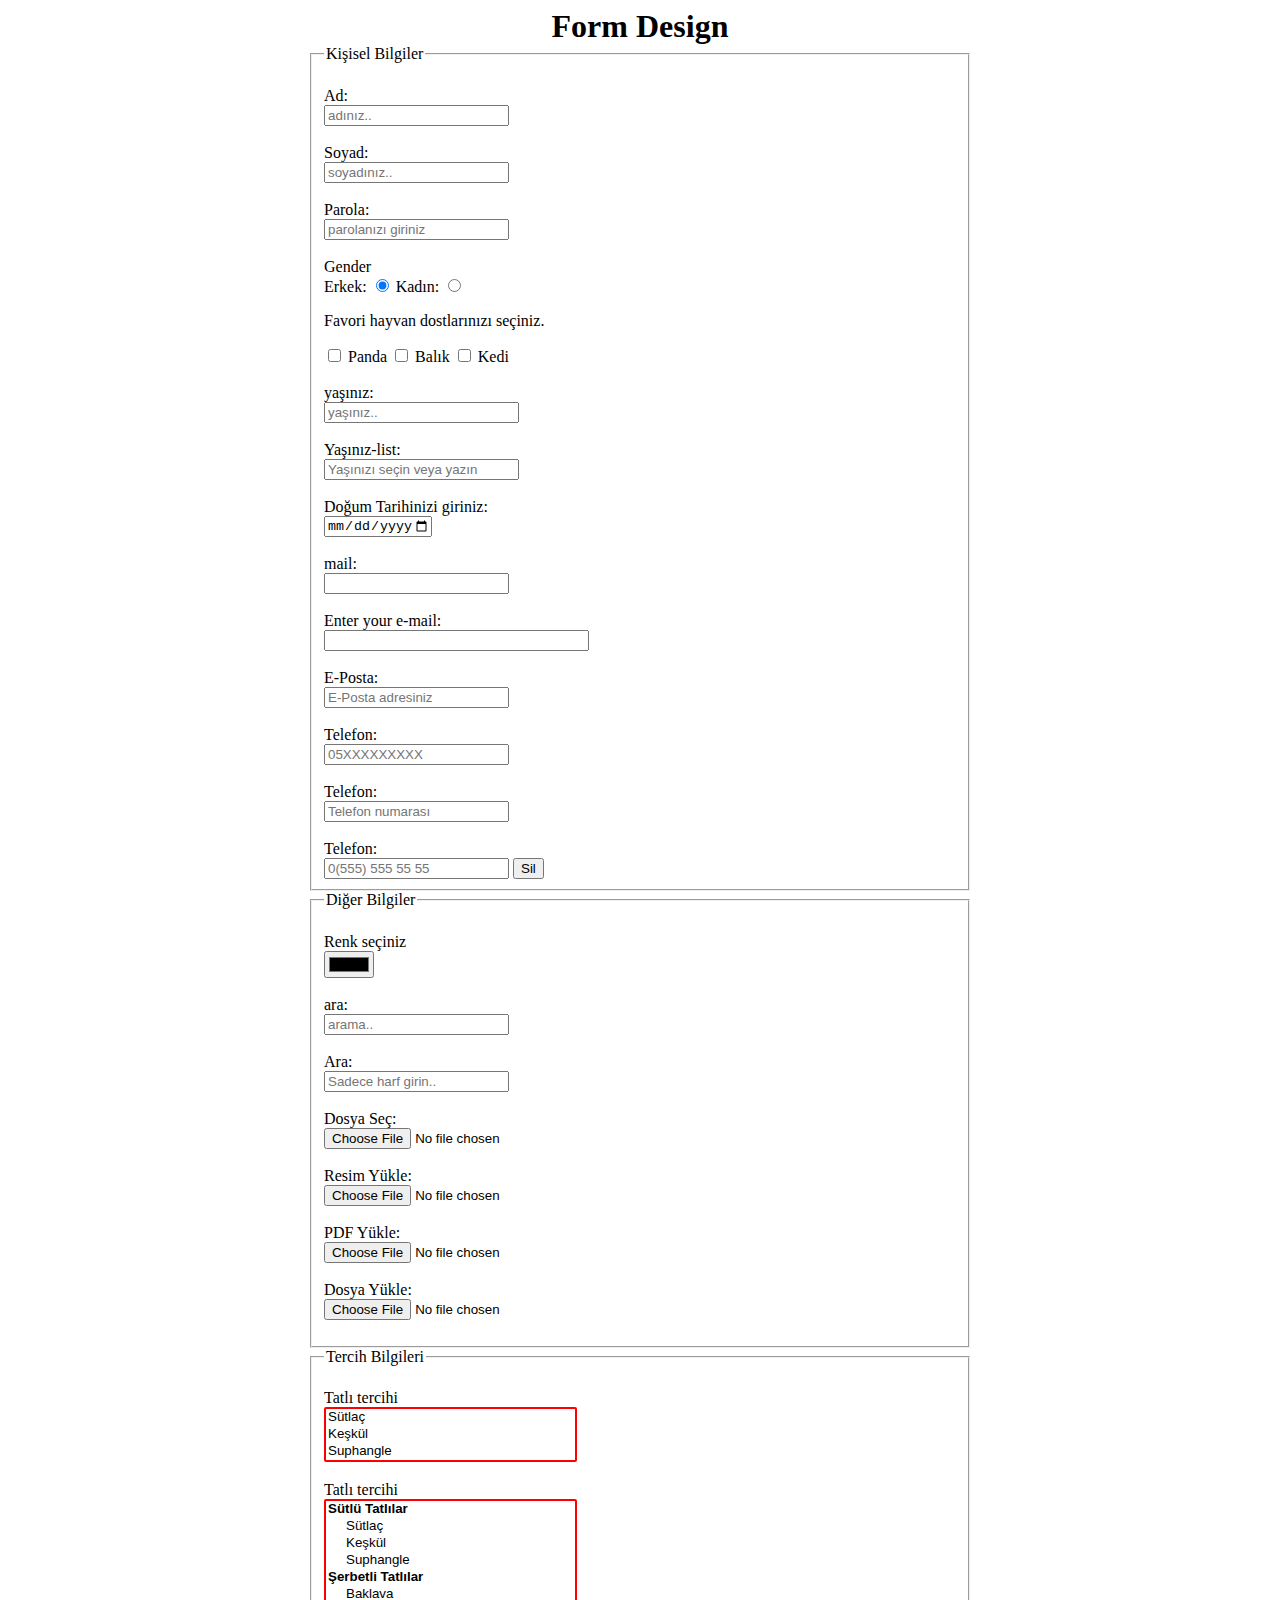
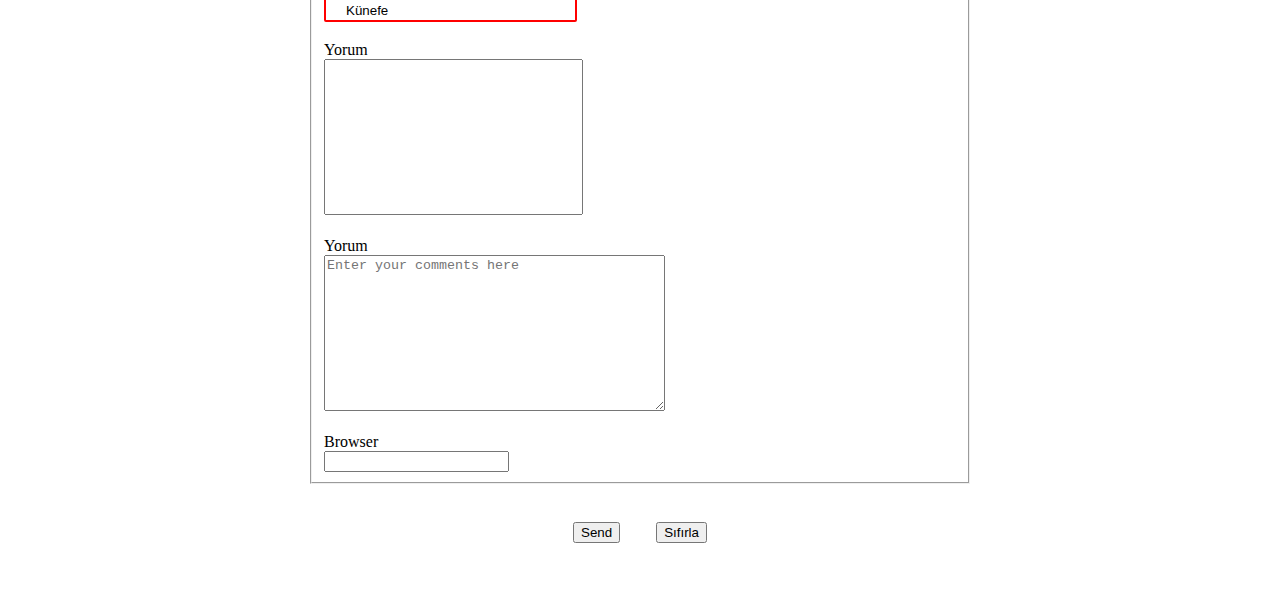
<file: index.html>
<!DOCTYPE html>
<html lang="tr">
<head>
    <meta charset="UTF-8">
    <meta name="viewport" content="width=device-width, initial-scale=1.0">
    <link rel="stylesheet" href="style.css">
    <title>Form</title>
        
</head>
<body>
    
    <h1>Form Design</h1>

    <form action="result.html" method="get">
        <div>
            <fieldset>
                <legend>Kişisel Bilgiler</legend>
                <br>
                <label for="firstName">Ad:</label>
                <br>
                <input type="text" name="isim" value="" id="firstName" placeholder="adınız.." required>
                <br><br>
                <label for="lastName">Soyad:</label>
                <br>
                <input type="text" name="soyisim" value="" id="lastName" placeholder="soyadınız.." >
                <br><br>
                <label for="parola">Parola:</label>
                <br>
                <input type="password" name="parola" value="" id="parola" placeholder="parolanızı giriniz">
                <br><br>
                <label for="">Gender</label>
                <br>
                <label for="inputGender">Erkek:</label>
                <input type="radio" name="gender" value="Erkek" id="inputGender" checked> 
                <label for="inputGender1">Kadın:</label>
                <input type="radio" name="gender" value="Kadın" id="inputGender1">

                <p>Favori hayvan dostlarınızı seçiniz.</p>
                <input type="checkbox" name="animal1" id="panda" value="Panda">
                <label for="panda">Panda</label>
                <input type="checkbox" name="animal2" id="balık" value="Balık">
                <label for="balık">Balık</label>
                <input type="checkbox" name="animal3" id="kedi" value="Kedi">
                <label for="kedi">Kedi</label>

                <br><br>

                <label for="">yaşınız:</label>
                <br>
                <input type="number" name="yaş" id="age" step="" min="18" max="45" list="" placeholder="yaşınız.." style="width: 14em;">

                <br><br>

                <label for="age">Yaşınız-list:</label>
                <br>
                <input type="number" id="age" name="yaş-list" list="yaslar" placeholder="Yaşınızı seçin veya yazın" style="width: 14em;">
    
                <datalist id="yaslar">
                    <option value="18">
                    <option value="20">
                    <option value="25">
                    <option value="30">
                    <option value="35">
                    <option value="40">
                    <option value="45">
                </datalist>

                <br><br>
    
                <label for="tarih">Doğum Tarihinizi giriniz:</label>
                <br>
                <input type="date" name="dogum_tarihi" value="" id="tarih" min="1900-01-01" max="2030-12-31" >
                
                <br><br>
                <label for="mail">mail:</label>
                <br>
                <input type="email" name="Kullanıcı_e-mail" id="mail">
        
                <br><br>
        
                <label for="mail1">Enter your e-mail:</label>
                <br>
                <input type="email" name="Kullanıcı_e-mail" id="mail1" size="30">
            
                <br><br>
                
                <label for="email">E-Posta:</label>
                <br>
                <input type="email" id="email" name="email" 
                       pattern="^[a-z0-9._%+-]+@[a-z0-9.-]+\.[a-z]{2,}$" 
                       placeholder="E-Posta adresiniz" 
                       title="Geçerli bir e-posta adresi girin">

                <br><br>
                    
                <label for="tel">Telefon:</label>
                <br>
                <input type="tel" id="tel" name="tel" 
                       pattern="^05[0-9]{9}$" 
                       placeholder="05XXXXXXXXX" 
                       title="Telefon numarası 05 ile başlamalı ve 10 haneli olmalıdır">

                <br><br>
               
                <label for="phone1">Telefon:</label>
                <br>
                <input type="text" id="phone1" name="phone" 
                               pattern="[0-9]{5,10}" 
                               placeholder="Telefon numarası" 
                               title="En az 5, en fazla 10 rakam girin">
                
                <br><br>
            
                <label for="phone">Telefon:</label>
                <br>
                <input type="tel" id="phone" name="phone" maxlength="17" placeholder="0(555) 555 55 55" required>
                <input type="button" value="Sil" id="sil">
                    <script>
                        document.getElementById("phone").addEventListener("input", function (e) {
                            let numara = e.target.value.replace(/\D/g, ""); // Sadece rakamları al

                            if (numara.length > 0) numara = "0" + numara.replace(/^0+/, ""); // İlk rakam hep 0 olacak
                        
                            // Format: 0(XXX) XXX XX XX
                            if (numara.length > 1) numara = numara.slice(0, 1) + "(" + numara.slice(1);
                            if (numara.length > 4) numara = numara.slice(0, 5) + ") " + numara.slice(5);
                            if (numara.length > 9) numara = numara.slice(0, 10) + " " + numara.slice(10);
                            if (numara.length > 12) numara = numara.slice(0, 13) + " " + numara.slice(13);
                        
                            e.target.value = numara.slice(0, 16); // Maksimum 16 karakter
                        });
                        // Yanlış girilen numarayı temizler;
                        document.getElementById("sil").addEventListener("click", () => {
                            document.getElementById("phone").value=" ";
                        });
                    </script>            
            </fieldset>

            <fieldset>
                <legend>Diğer Bilgiler</legend>
                <br>
                <label for="renk">Renk seçiniz</label>
                <br>
                <input type="color" name="seçilen_renk" id="renk">
                
                <br><br>
      
                <label for="search">ara:</label>
                <br>
                <input type="search" name="search" id="search" placeholder="arama.." minlength="" maxlength="" size="">
        
                <br><br>
        
                <label for="search">Ara:</label>
                <br>
                <input type="search" name="search" id="search" 
                            pattern="[A-Za-zğüşıöçĞÜŞİÖÇ\s]+" 
                            placeholder="Sadece harf girin.." 
                            title="Sadece harf kullanabilirsiniz">
                <br><br>              
                
                <label for="file">Dosya Seç:</label>
                <br>
                <input type="file" id="file" name="dosya">
                        
                <br><br>

                <label for="image">Resim Yükle:</label>
                <br>
                <input type="file" id="image" name="resim" accept="image/*">            
                        
                    
                <br><br>        
            
                <label for="pdf">PDF Yükle:</label>
                <br>
                <input type="file" id="pdf" name="belge" accept=".pdf">
                    
                <br><br>
            
               
                <label for="fileUpload">Dosya Yükle:</label>
                <br>
                <input type="file" id="fileUpload" name="file">
                <p id="warning" style="color: red;"></p>
    
                <script>
                  document.getElementById("fileUpload").addEventListener("change", function () {
                      const file = this.files[0];
                      if (file && file.size > 2 * 1024 * 1024) {  // 2MB sınırı
                          document.getElementById("warning").textContent = "Dosya boyutu 2MB'ı geçemez!";
                          this.value = ""; // Seçilen dosyayı temizle
                      } else {
                          document.getElementById("warning").textContent = "";
                      }
                  });
                </script>
                
            </fieldset>

            <fieldset>
                <legend>Tercih Bilgileri</legend>
                <br>
                <label for="seker">Tatlı tercihi</label>
                <br>
                <select name="seçilen_tatlılar" id="seker" size="3" multiple>
                    <option value="Sütlaç"> Sütlaç</option>
                    <option value="Keşkül"> Keşkül</option>
                    <option value="Suphangle"> Suphangle</option>
                    <option value="Aşure"> Aşure</option>
                    <option value="magnolia"> magnolia</option>
                    <option value="Güllaç"> Güllaç</option>
                </select>

                <br><br>

                <label for="seker2">Tatlı tercihi</label>
                <br>
                <select name="seçilen_tatlılar" id="seker2" size="7" multiple>
                    <optgroup label="Sütlü Tatlılar">
                        <option value="Sütlaç"> Sütlaç</option>
                        <option value="Keşkül"> Keşkül</option>
                        <option value="Suphangle"> Suphangle</option>
                    
                    </optgroup>
                    <optgroup label="Şerbetli Tatlılar">
                        <option value="Baklava"> Baklava</option>
                        <option value="Künefe"> Künefe</option>
                        <option value="Katmer"> Katmer</option>
                        <option value="Tulumba"> Tulumba</option>
                    </optgroup>
                </select>

                <br><br>
    
               
                <label for="yorum">Yorum</label>
                <br>
                <textarea name="girilen_yorum" id="yorum" rows="10" cols="40"           
                          placeholder="Enter your comments here" 
                          style="resize: none; width: 40%">
                </textarea>
        
                <br><br>

                <label for="yorum">Yorum</label>
                <br>
                <textarea name="girilen_yorum" id="yorum" rows="10" cols="40" placeholder="Enter your comments here"></textarea>
        
                <br><br>
        
                <label for="input-browser">Browser</label>
                <br>
                <input type="text" name="kullanılan_browser" id="input-browser" list="browsers">
                <datalist id="browsers">
                    <option value="Chrome"></option>
                    <option value="Firefox"></option>
                    <option value="Safari"></option>
                    <option value="Brave"></option>
                </datalist>
                <br>

            </fieldset>
        </div>

        <br><br>
        <div id="send-reset">
            <!-- <button type="submit">Send</button> -->
            <input type="submit" value="Send" class="send-reset" id="submit">
            <input type="reset" value="Sıfırla" class="send-reset" id="reset">
        </div>
    </form>
</file>
<file: style.css>
fieldset {
    width: 50%;
    margin: auto;
}

h1 {
    width: 50%;
    margin: auto;
    text-align: center;
}

#send-reset {
    width: 50%;
    margin: auto;
    text-align: center;
    margin-bottom: 3rem;

}

#seker, #seker2 {
    width: 40%;
    border: 2px solid red;
}

#submit, #reset {
    margin: 0.1rem 1rem;
}
</file>
